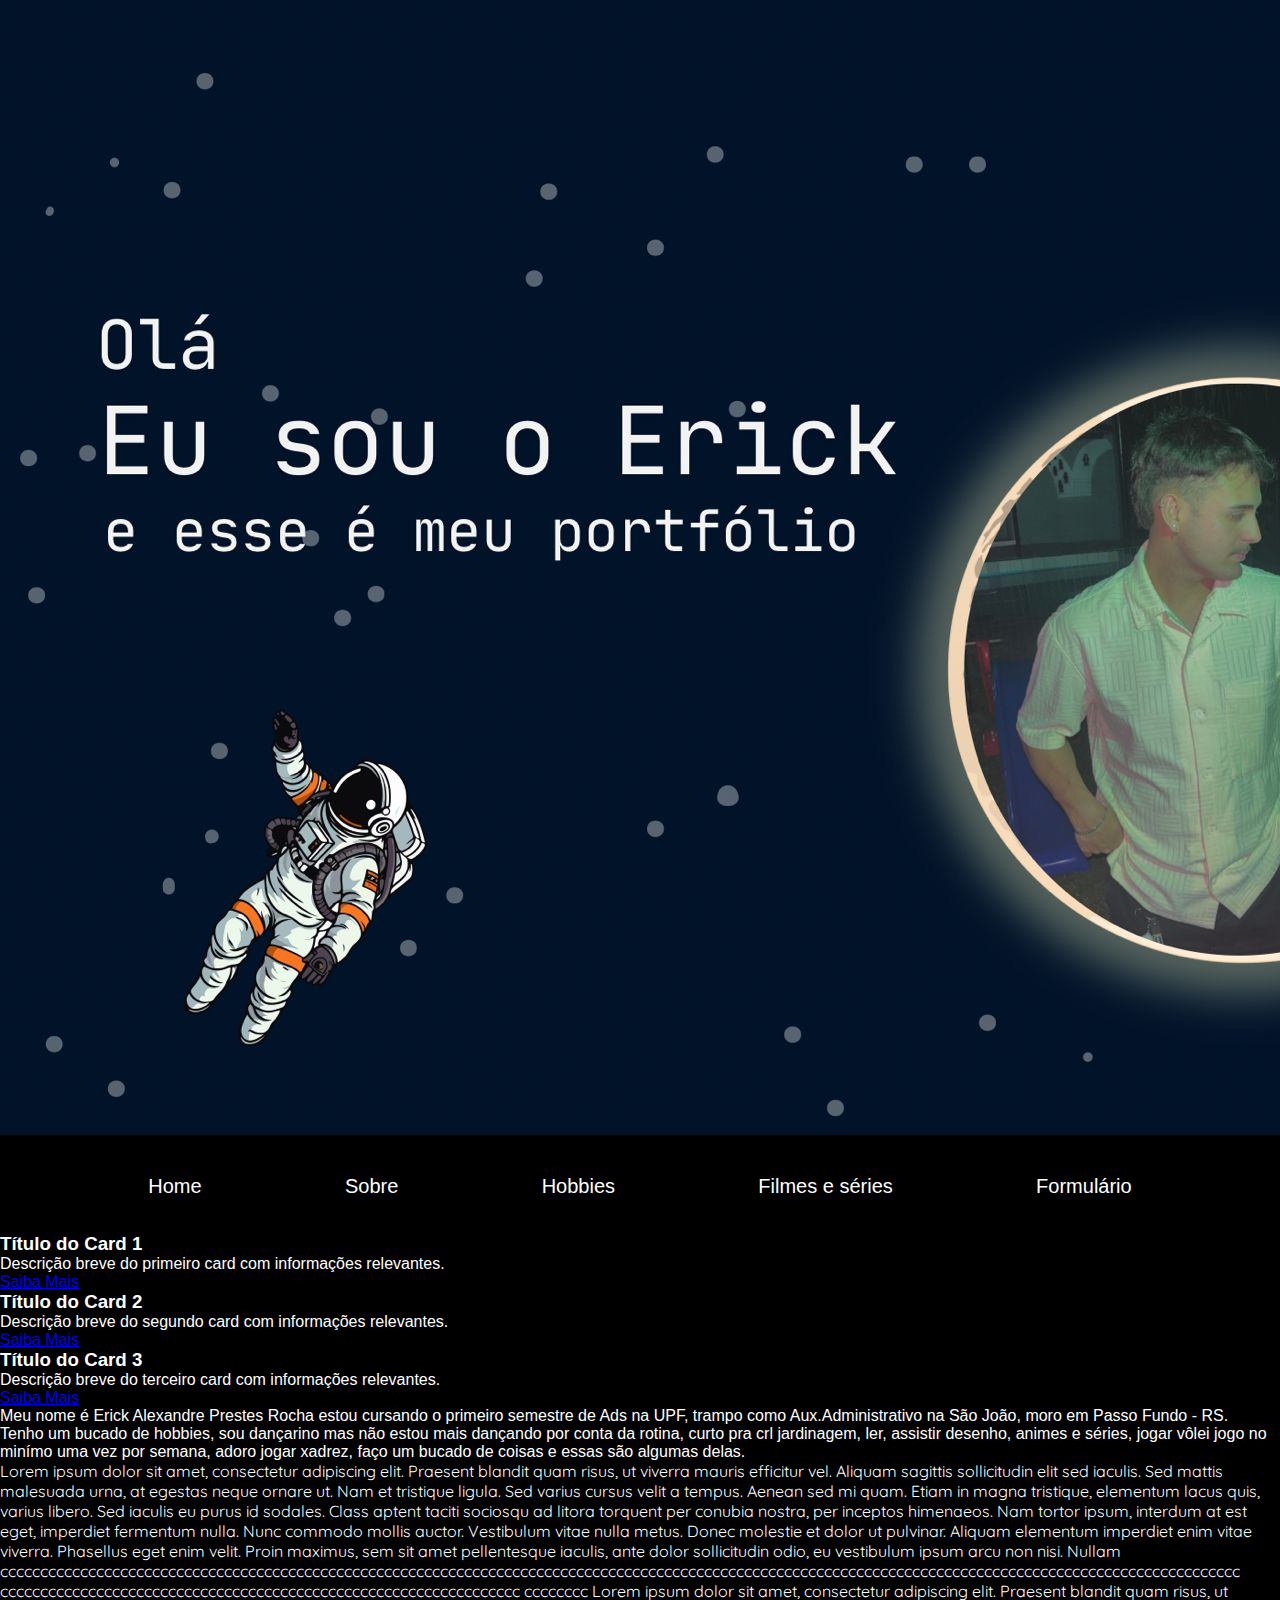
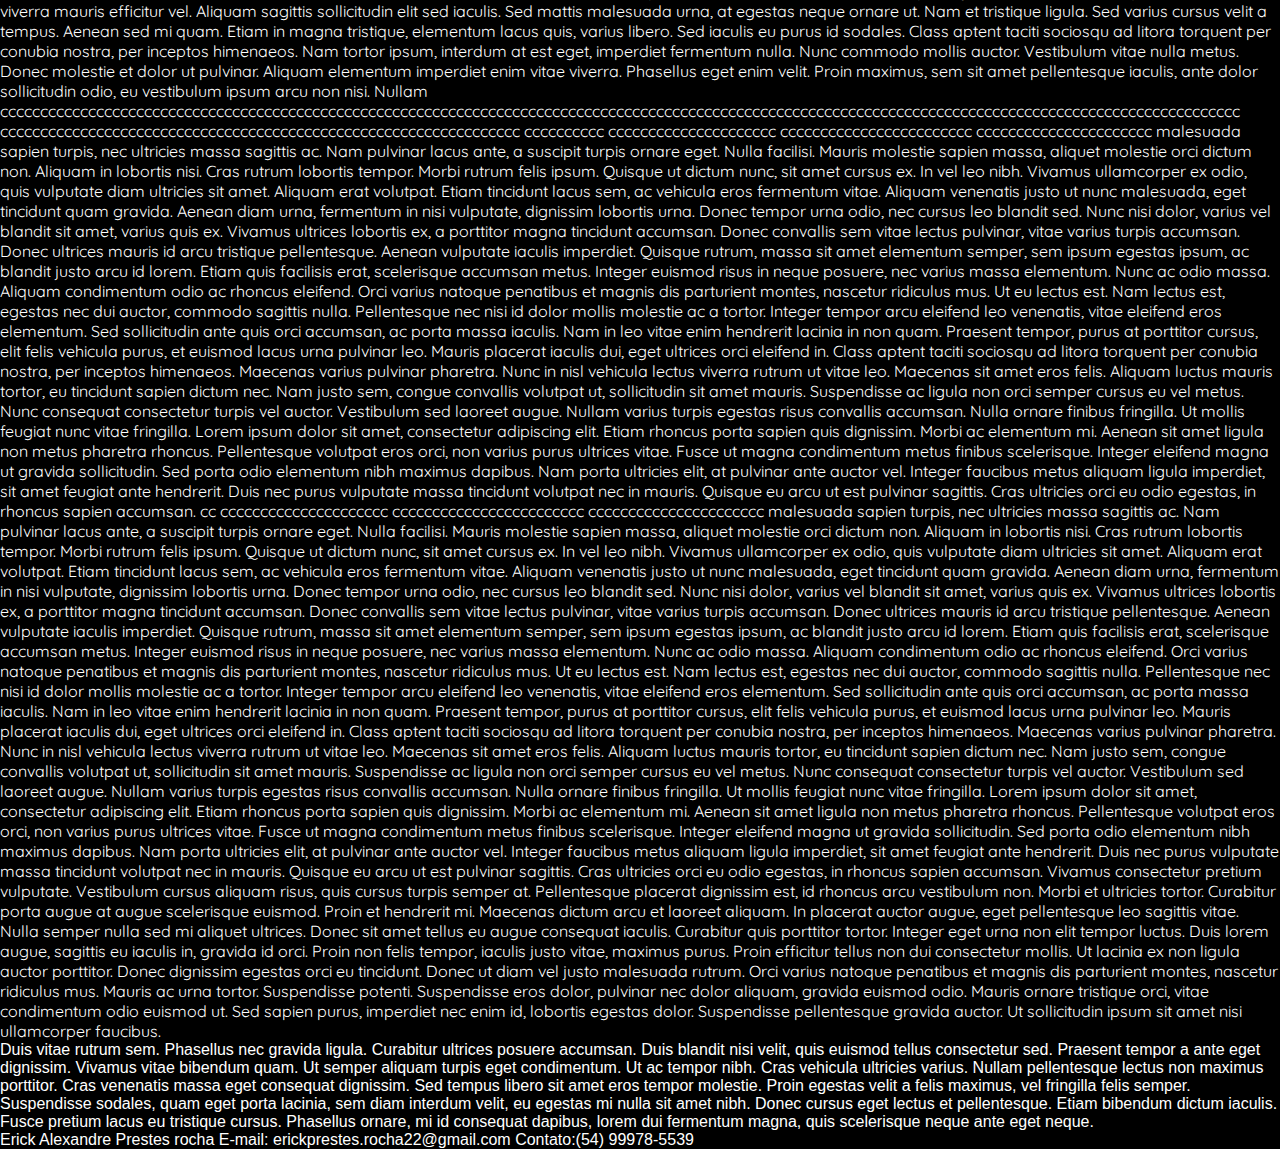
<file: eu/index.html>
<!DOCTYPE html>
<html lang="pt">
<head>
    <meta charset="UTF-8">
    <meta name="viewport" content="width=device-width, initial-scale=1.0">
    <link rel="stylesheet" href="./atividade.css">
    <title>Document</title>
</head>
<body>
  <img src="eu.jpg" alt="minha Imagem" class="imagem">
   <header>
       <nav class="menu">
         <ul>
          <li><a href="./index.html">Home</a></li>
          <li><a target="_blank" href="./sobre.html">Sobre</a></li>
          <li><a target="_blank" href="./hobbies.html#Livro">Hobbies</a></li>
          <li><a target="_blank" href="./sobre.html#Filme" >Filmes e séries</a></li>
          <li><a target="_blank" href="./inicio.html">Formulário</a></li>
        </ul>
       </nav>
   </header>
 <main>
<section class="container-cards">
    <div class="card">
        <div class="card-conteudo">
            <h3 class="card-titulo">Título do Card 1</h3>
            <p class="card-descricao">Descrição breve do primeiro card com informações relevantes.</p>
            <a href="#" class="card-botao">Saiba Mais</a>
        </div>
    </div>

    <div class="card">
        <div class="card-conteudo">
            <h3 class="card-titulo">Título do Card 2</h3>
            <p class="card-descricao">Descrição breve do segundo card com informações relevantes.</p>
            <a href="#" class="card-botao">Saiba Mais</a>
        </div>
    </div>

    <div class="card">
        <div class="card-conteudo">
            <h3 class="card-titulo">Título do Card 3</h3>
            <p class="card-descricao">Descrição breve do terceiro card com informações relevantes.</p>
            <a href="#" class="card-botao">Saiba Mais</a>
        </div>
    </div>
</section>
    <section>
      <article id="bio">
        <h1></h1>
        <p>Meu nome é Erick Alexandre Prestes Rocha estou cursando o primeiro semestre de Ads na UPF, trampo como Aux.Administrativo na São João, moro em Passo Fundo - RS.</p>
        <p>Tenho um bucado de hobbies, sou dançarino mas não estou mais dançando por conta da rotina, curto pra crl jardinagem, ler, assistir desenho, animes e séries, jogar vôlei jogo no minímo uma vez por semana, adoro jogar xadrez, faço um bucado de coisas e essas são algumas delas.</p>
    </section>
    <p id="fonte">
        Lorem ipsum dolor sit amet, consectetur adipiscing elit. Praesent blandit quam risus, ut viverra mauris efficitur vel. Aliquam sagittis sollicitudin elit sed iaculis. Sed mattis malesuada urna, at egestas neque ornare ut. Nam et tristique ligula. Sed varius cursus velit a tempus. Aenean sed mi quam. Etiam in magna tristique, elementum lacus quis, varius libero. Sed iaculis eu purus id sodales. Class aptent taciti sociosqu ad litora torquent per conubia nostra, per inceptos himenaeos. Nam tortor ipsum, interdum at est eget, imperdiet fermentum nulla. Nunc commodo mollis auctor. Vestibulum vitae nulla metus. Donec molestie et dolor ut pulvinar. Aliquam elementum imperdiet enim vitae viverra. Phasellus eget enim velit. Proin maximus, sem sit amet pellentesque iaculis, ante dolor sollicitudin odio, eu vestibulum ipsum arcu non nisi.


        Nullam ccccccccccccccccccccccccccccccccccccccccccccccccccccccccccccccccccccccccccccccccccccccccccccccccccccccccccccccccccccccccccccccccccccccccccccccccccccccccccc
        ccccccccccccccccccccccccccccccccccccccccccccccccccccccccccccccccc
        cccccccc Lorem ipsum dolor sit amet, consectetur adipiscing elit. Praesent blandit quam risus, ut viverra mauris efficitur vel. Aliquam sagittis sollicitudin elit sed iaculis. Sed mattis malesuada urna, at egestas neque ornare ut. Nam et tristique ligula. Sed varius cursus velit a tempus. Aenean sed mi quam. Etiam in magna tristique, elementum lacus quis, varius libero. Sed iaculis eu purus id sodales. Class aptent taciti sociosqu ad litora torquent per conubia nostra, per inceptos himenaeos. Nam tortor ipsum, interdum at est eget, imperdiet fermentum nulla. Nunc commodo mollis auctor. Vestibulum vitae nulla metus. Donec molestie et dolor ut pulvinar. Aliquam elementum imperdiet enim vitae viverra. Phasellus eget enim velit. Proin maximus, sem sit amet pellentesque iaculis, ante dolor sollicitudin odio, eu vestibulum ipsum arcu non nisi.


        Nullam ccccccccccccccccccccccccccccccccccccccccccccccccccccccccccccccccccccccccccccccccccccccccccccccccccccccccccccccccccccccccccccccccccccccccccccccccccccccccccc
        ccccccccccccccccccccccccccccccccccccccccccccccccccccccccccccccccc
        cccccccccc
        ccccccccccccccccccccc
        cccccccccccccccccccccccc
        cccccccccccccccccccccc
        malesuada sapien turpis, nec ultricies massa sagittis ac. Nam pulvinar lacus ante, a suscipit turpis ornare eget. Nulla facilisi. Mauris molestie sapien massa, aliquet molestie orci dictum non. Aliquam in lobortis nisi. Cras rutrum lobortis tempor. Morbi rutrum felis ipsum.
       
        Quisque ut dictum nunc, sit amet cursus ex. In vel leo nibh. Vivamus ullamcorper ex odio, quis vulputate diam ultricies sit amet. Aliquam erat volutpat. Etiam tincidunt lacus sem, ac vehicula eros fermentum vitae. Aliquam venenatis justo ut nunc malesuada, eget tincidunt quam gravida. Aenean diam urna, fermentum in nisi vulputate, dignissim lobortis urna. Donec tempor urna odio, nec cursus leo blandit sed. Nunc nisi dolor, varius vel blandit sit amet, varius quis ex. Vivamus ultrices lobortis ex, a porttitor magna tincidunt accumsan. Donec convallis sem vitae lectus pulvinar, vitae varius turpis accumsan. Donec ultrices mauris id arcu tristique pellentesque.
       
        Aenean vulputate iaculis imperdiet. Quisque rutrum, massa sit amet elementum semper, sem ipsum egestas ipsum, ac blandit justo arcu id lorem. Etiam quis facilisis erat, scelerisque accumsan metus. Integer euismod risus in neque posuere, nec varius massa elementum. Nunc ac odio massa. Aliquam condimentum odio ac rhoncus eleifend. Orci varius natoque penatibus et magnis dis parturient montes, nascetur ridiculus mus. Ut eu lectus est. Nam lectus est, egestas nec dui auctor, commodo sagittis nulla. Pellentesque nec nisi id dolor mollis molestie ac a tortor. Integer tempor arcu eleifend leo venenatis, vitae eleifend eros elementum. Sed sollicitudin ante quis orci accumsan, ac porta massa iaculis. Nam in leo vitae enim hendrerit lacinia in non quam. Praesent tempor, purus at porttitor cursus, elit felis vehicula purus, et euismod lacus urna pulvinar leo. Mauris placerat iaculis dui, eget ultrices orci eleifend in. Class aptent taciti sociosqu ad litora torquent per conubia nostra, per inceptos himenaeos.
       
        Maecenas varius pulvinar pharetra. Nunc in nisl vehicula lectus viverra rutrum ut vitae leo. Maecenas sit amet eros felis. Aliquam luctus mauris tortor, eu tincidunt sapien dictum nec. Nam justo sem, congue convallis volutpat ut, sollicitudin sit amet mauris. Suspendisse ac ligula non orci semper cursus eu vel metus. Nunc consequat consectetur turpis vel auctor. Vestibulum sed laoreet augue. Nullam varius turpis egestas risus convallis accumsan. Nulla ornare finibus fringilla. Ut mollis feugiat nunc vitae fringilla. Lorem ipsum dolor sit amet, consectetur adipiscing elit. Etiam rhoncus porta sapien quis dignissim. Morbi ac elementum mi. Aenean sit amet ligula non metus pharetra rhoncus. Pellentesque volutpat eros orci, non varius purus ultrices vitae.
       
        Fusce ut magna condimentum metus finibus scelerisque. Integer eleifend magna ut gravida sollicitudin. Sed porta odio elementum nibh maximus dapibus. Nam porta ultricies elit, at pulvinar ante auctor vel. Integer faucibus metus aliquam ligula imperdiet, sit amet feugiat ante hendrerit. Duis nec purus vulputate massa tincidunt volutpat nec in mauris. Quisque eu arcu ut est pulvinar sagittis. Cras ultricies orci eu odio egestas, in rhoncus sapien accumsan.
       cc
        ccccccccccccccccccccc
        cccccccccccccccccccccccc
        cccccccccccccccccccccc
        malesuada sapien turpis, nec ultricies massa sagittis ac. Nam pulvinar lacus ante, a suscipit turpis ornare eget. Nulla facilisi. Mauris molestie sapien massa, aliquet molestie orci dictum non. Aliquam in lobortis nisi. Cras rutrum lobortis tempor. Morbi rutrum felis ipsum.
       
        Quisque ut dictum nunc, sit amet cursus ex. In vel leo nibh. Vivamus ullamcorper ex odio, quis vulputate diam ultricies sit amet. Aliquam erat volutpat. Etiam tincidunt lacus sem, ac vehicula eros fermentum vitae. Aliquam venenatis justo ut nunc malesuada, eget tincidunt quam gravida. Aenean diam urna, fermentum in nisi vulputate, dignissim lobortis urna. Donec tempor urna odio, nec cursus leo blandit sed. Nunc nisi dolor, varius vel blandit sit amet, varius quis ex. Vivamus ultrices lobortis ex, a porttitor magna tincidunt accumsan. Donec convallis sem vitae lectus pulvinar, vitae varius turpis accumsan. Donec ultrices mauris id arcu tristique pellentesque.
       
        Aenean vulputate iaculis imperdiet. Quisque rutrum, massa sit amet elementum semper, sem ipsum egestas ipsum, ac blandit justo arcu id lorem. Etiam quis facilisis erat, scelerisque accumsan metus. Integer euismod risus in neque posuere, nec varius massa elementum. Nunc ac odio massa. Aliquam condimentum odio ac rhoncus eleifend. Orci varius natoque penatibus et magnis dis parturient montes, nascetur ridiculus mus. Ut eu lectus est. Nam lectus est, egestas nec dui auctor, commodo sagittis nulla. Pellentesque nec nisi id dolor mollis molestie ac a tortor. Integer tempor arcu eleifend leo venenatis, vitae eleifend eros elementum. Sed sollicitudin ante quis orci accumsan, ac porta massa iaculis. Nam in leo vitae enim hendrerit lacinia in non quam. Praesent tempor, purus at porttitor cursus, elit felis vehicula purus, et euismod lacus urna pulvinar leo. Mauris placerat iaculis dui, eget ultrices orci eleifend in. Class aptent taciti sociosqu ad litora torquent per conubia nostra, per inceptos himenaeos.
       
        Maecenas varius pulvinar pharetra. Nunc in nisl vehicula lectus viverra rutrum ut vitae leo. Maecenas sit amet eros felis. Aliquam luctus mauris tortor, eu tincidunt sapien dictum nec. Nam justo sem, congue convallis volutpat ut, sollicitudin sit amet mauris. Suspendisse ac ligula non orci semper cursus eu vel metus. Nunc consequat consectetur turpis vel auctor. Vestibulum sed laoreet augue. Nullam varius turpis egestas risus convallis accumsan. Nulla ornare finibus fringilla. Ut mollis feugiat nunc vitae fringilla. Lorem ipsum dolor sit amet, consectetur adipiscing elit. Etiam rhoncus porta sapien quis dignissim. Morbi ac elementum mi. Aenean sit amet ligula non metus pharetra rhoncus. Pellentesque volutpat eros orci, non varius purus ultrices vitae.
       
        Fusce ut magna condimentum metus finibus scelerisque. Integer eleifend magna ut gravida sollicitudin. Sed porta odio elementum nibh maximus dapibus. Nam porta ultricies elit, at pulvinar ante auctor vel. Integer faucibus metus aliquam ligula imperdiet, sit amet feugiat ante hendrerit. Duis nec purus vulputate massa tincidunt volutpat nec in mauris. Quisque eu arcu ut est pulvinar sagittis. Cras ultricies orci eu odio egestas, in rhoncus sapien accumsan.
       
        Vivamus consectetur pretium vulputate. Vestibulum cursus aliquam risus, quis cursus turpis semper at. Pellentesque placerat dignissim est, id rhoncus arcu vestibulum non. Morbi et ultricies tortor. Curabitur porta augue at augue scelerisque euismod. Proin et hendrerit mi. Maecenas dictum arcu et laoreet aliquam. In placerat auctor augue, eget pellentesque leo sagittis vitae. Nulla semper nulla sed mi aliquet ultrices. Donec sit amet tellus eu augue consequat iaculis. Curabitur quis porttitor tortor. Integer eget urna non elit tempor luctus. Duis lorem augue, sagittis eu iaculis in, gravida id orci. Proin non felis tempor, iaculis justo vitae, maximus purus. Proin efficitur tellus non dui consectetur mollis. Ut lacinia ex non ligula auctor porttitor.
       
        Donec dignissim egestas orci eu tincidunt. Donec ut diam vel justo malesuada rutrum. Orci varius natoque penatibus et magnis dis parturient montes, nascetur ridiculus mus. Mauris ac urna tortor. Suspendisse potenti. Suspendisse eros dolor, pulvinar nec dolor aliquam, gravida euismod odio. Mauris ornare tristique orci, vitae condimentum odio euismod ut. Sed sapien purus, imperdiet nec enim id, lobortis egestas dolor. Suspendisse pellentesque gravida auctor. Ut sollicitudin ipsum sit amet nisi ullamcorper faucibus. </p>
       
        Duis vitae rutrum sem. Phasellus nec gravida ligula. Curabitur ultrices posuere accumsan. Duis blandit nisi velit, quis euismod tellus consectetur sed. Praesent tempor a ante eget dignissim. Vivamus vitae bibendum quam. Ut semper aliquam turpis eget condimentum.
       
        Ut ac tempor nibh. Cras vehicula ultricies varius. Nullam pellentesque lectus non maximus porttitor. Cras venenatis massa eget consequat dignissim. Sed tempus libero sit amet eros tempor molestie. Proin egestas velit a felis maximus, vel fringilla felis semper. Suspendisse sodales, quam eget porta lacinia, sem diam interdum velit, eu egestas mi nulla sit amet nibh. Donec cursus eget lectus et pellentesque. Etiam bibendum dictum iaculis. Fusce pretium lacus eu tristique cursus. Phasellus ornare, mi id consequat dapibus, lorem dui fermentum magna, quis scelerisque neque ante eget neque.
    </p>
 </main>
    <footer>
        <span>Erick Alexandre Prestes rocha</span>
        <span>E-mail: erickprestes.rocha22@gmail.com</span>
        <span>Contato:(54) 99978-5539</span>
    </footer>
</body>
</html>
</file>
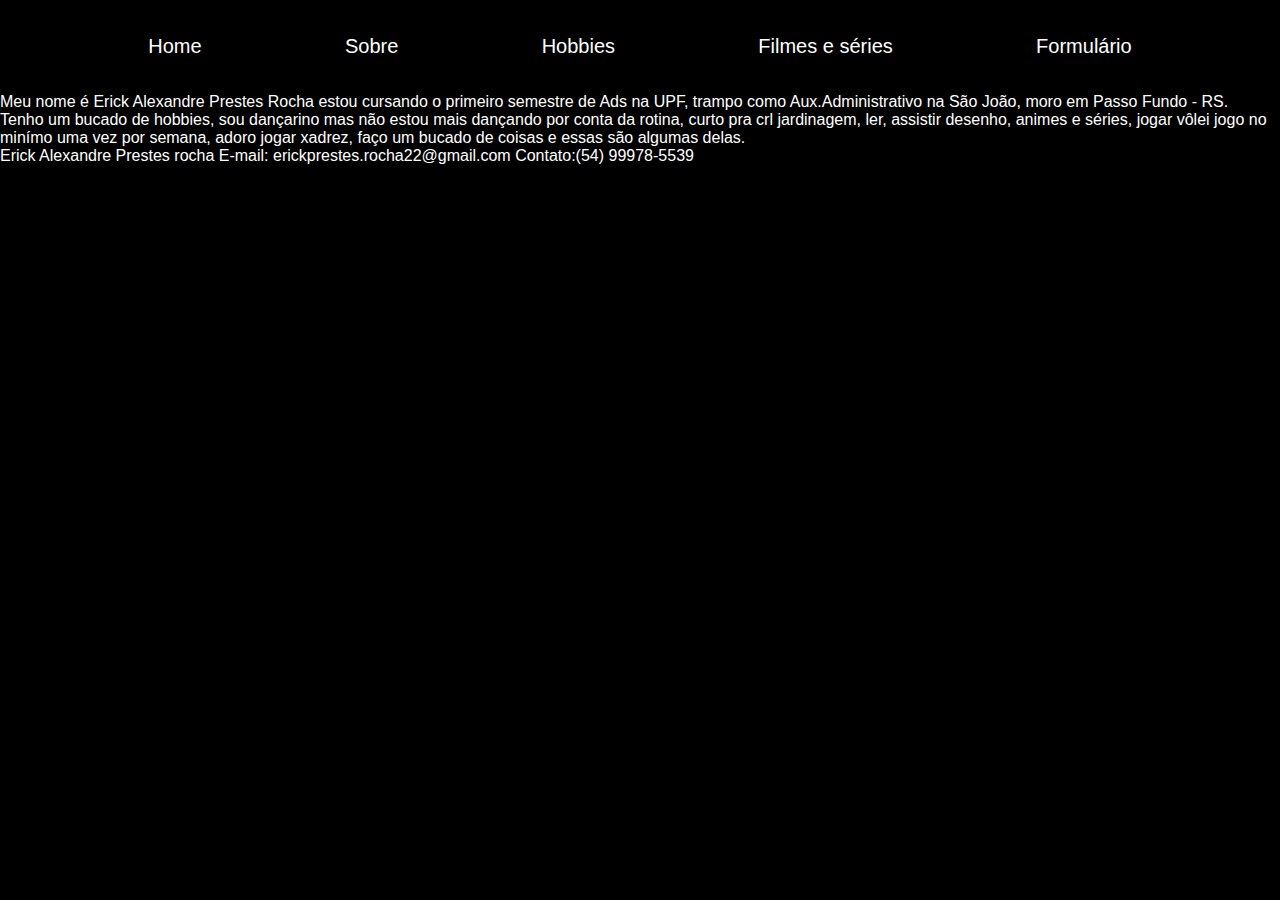
<file: eu/hobbies.html>
<!DOCTYPE html>
<html lang="pt">
<head>
    <meta charset="UTF-8">
    <meta name="viewport" content="width=device-width, initial-scale=1.0">
    <link rel="stylesheet" href="./atividade.css">
    <title>Document</title>
</head>
<body>
   <header>
       <nav class="menu">
         <ul>
          <li><a href="./index.html">Home</a></li>
          <li><a target="_blank" href="./sobre.html">Sobre</a></li>
          <li><a target="_blank" href="./hobbies.html#Livro">Hobbies</a></li>
          <li><a target="_blank" href="./sobre.html#Filme" >Filmes e séries</a></li>
          <li><a target="_blank" href="./inicio.html">Formulário</a></li>
        </ul>
       </nav>
   </header>
 <main>
    <section>
      <article id="bio">
        <h1></h1>
        <p>Meu nome é Erick Alexandre Prestes Rocha estou cursando o primeiro semestre de Ads na UPF, trampo como Aux.Administrativo na São João, moro em Passo Fundo - RS.</p>
        <p>Tenho um bucado de hobbies, sou dançarino mas não estou mais dançando por conta da rotina, curto pra crl jardinagem, ler, assistir desenho, animes e séries, jogar vôlei jogo no minímo uma vez por semana, adoro jogar xadrez, faço um bucado de coisas e essas são algumas delas.</p>
    </section>
    <p id="fonte">
      
    </p>
 </main>
    <footer>
        <span>Erick Alexandre Prestes rocha</span>
        <span>E-mail: erickprestes.rocha22@gmail.com</span>
        <span>Contato:(54) 99978-5539</span>
    </footer>
</body>
</html>
</file>
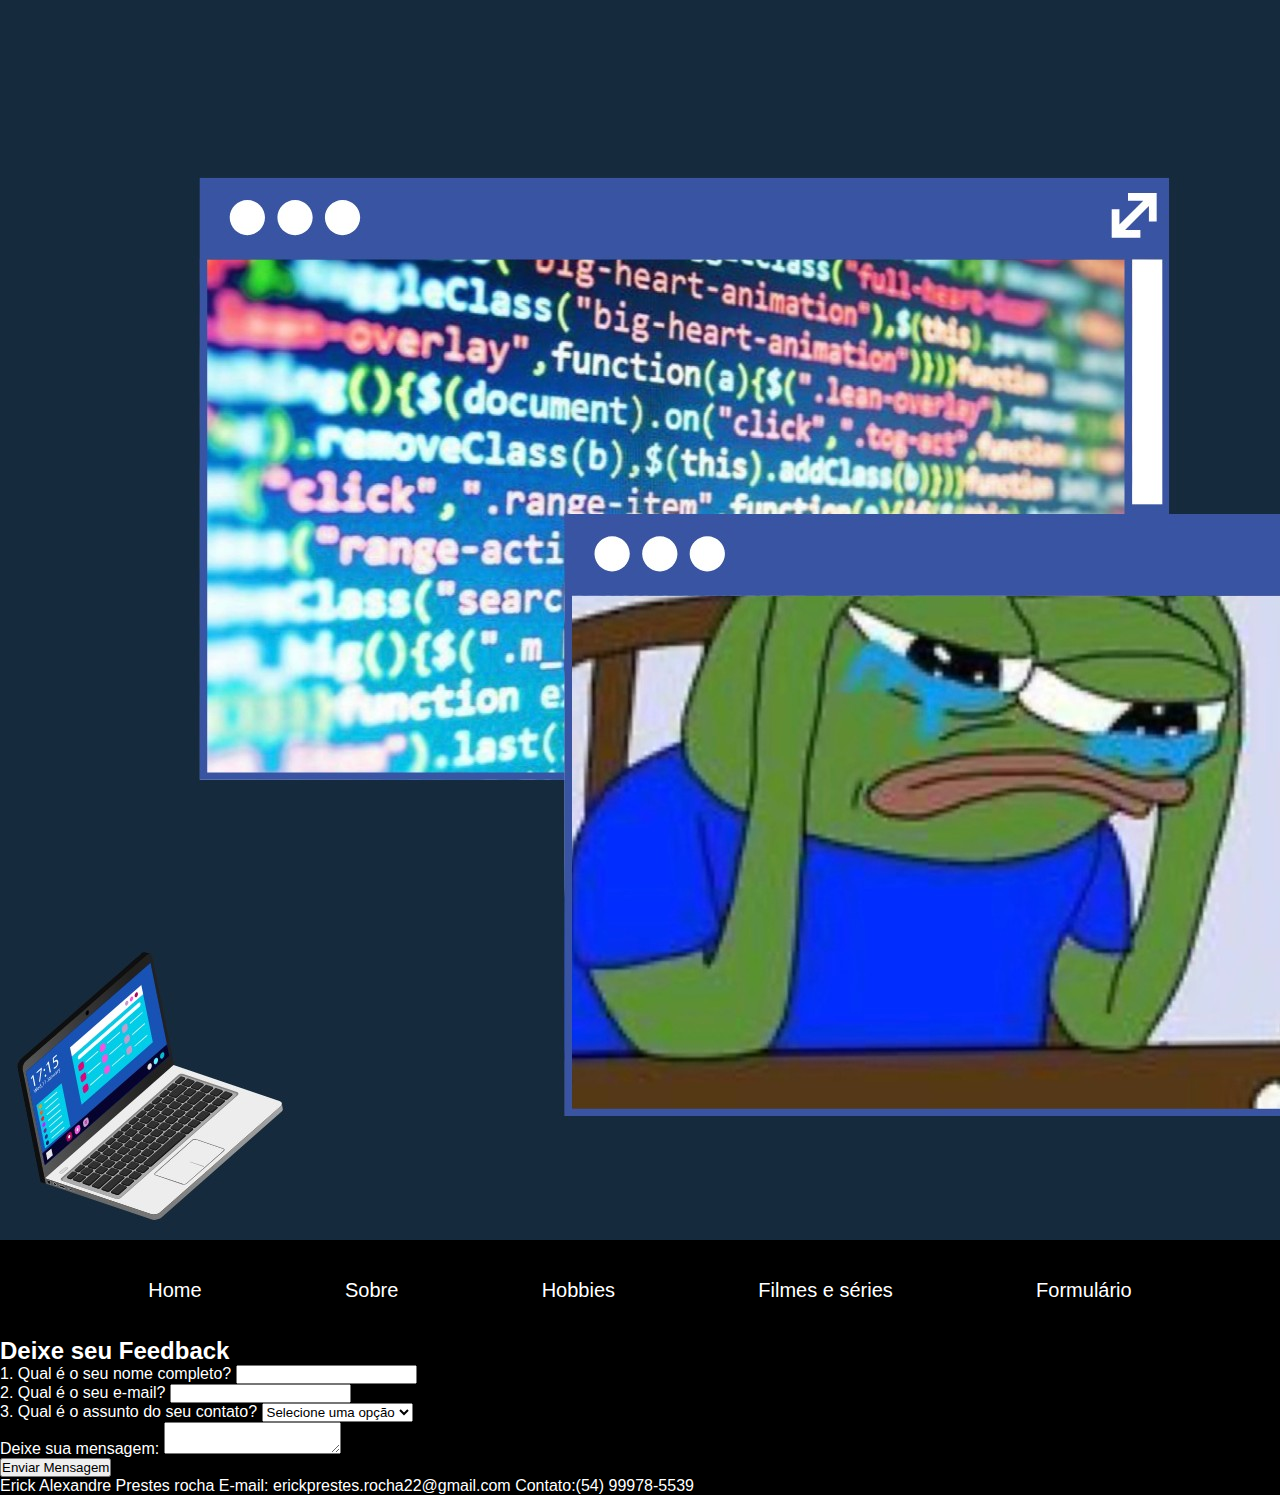
<file: eu/inicio.html>
<!DOCTYPE html>
<html lang="pt">
<head>
    <meta charset="UTF-8">
    <meta name="viewport" content="width=device-width, initial-scale=1.0">
    <link rel="stylesheet" href="./atividade.css">
    <title>Document</title>
</head>
<body>
  <img src="forms.jpeg" alt="minha Imagem" class="imagem">
   <header>
       <nav class="menu">
         <ul>
          <li><a href="./index.html">Home</a></li>
          <li><a target="_blank" href="./sobre.html">Sobre</a></li>
          <li><a target="_blank" href="./hobbies.html#Livro">Hobbies</a></li>
          <li><a target="_blank" href="./sobre.html#Filme" >Filmes e séries</a></li>
          <li><a target="_blank" href="./inicio.html">Formulário</a></li>
        </ul>
       </nav>
   </header>
 <main>
  <div claa="imagem-fundo">
  <section class="formulario-container">
    <h2 class="formulario-titulo">Deixe seu Feedback</h2>
    <form action="#" method="POST">
        <div class="formulario-grupo">
            <label for="nome">1. Qual é o seu nome completo?</label>
            <input type="text" id="nome" name="nome" required>
        </div>
        <div class="formulario-grupo">
            <label for="email">2. Qual é o seu e-mail?</label>
            <input type="email" id="email" name="email" required>
        </div>
                <div class="formulario-grupo">
            <label for="assunto">3. Qual é o assunto do seu contato?</label>
            <select id="assunto" name="assunto" required>
                <option value="" disabled selected>Selecione uma opção</option>
                <option value="duvida">Dúvida</option>
                <option value="sugestao">Sugestão</option>
                <option value="reclamacao">Reclamação</option>
                <option value="elogio">Elogio</option>
            </select>
        </div>
        <div class="formulario-grupo">
            <label for="mensagem">Deixe sua mensagem:</label>
            <textarea id="mensagem" name="mensagem" required></textarea>
        </div>
        <button type="submit" class="botao-enviar">Enviar Mensagem</button>
    </form>
</section>
</div>
 </main>
    <footer>
        <span>Erick Alexandre Prestes rocha</span>
        <span>E-mail: erickprestes.rocha22@gmail.com</span>
        <span>Contato:(54) 99978-5539</span>
    </footer>
</body>
</html>
</file>
<file: eu/atividade.css>
@import url('https://fonts.googleapis.com/css2?family=Quicksand:wght@300..700&display=swap');

* {
    margin: 0;
    padding: 0;
    box-sizing: border-box;
}

body {
    font-family: 'Arial', sans-serif;
    background-color: #000000;
    color: #ffffff; 
}

#fonte {
    font-family: "Quicksand", sans-serif;
    column-width: auto;
}


header {
    position: sticky;
    top: 0;
    background-color: #000000;
    text-align: center;
    color: white;
    padding: 20px;
    z-index: 100; 

nav {
    position: sticky;
    top: 80px; 
    background-color: #000000;
    padding: 15px 0;
    z-index: 99;
}

nav ul {
    display: flex;
    justify-content: space-evenly;
    list-style-type: none;
    background-color: transparent;
}

nav li {
    background-color: transparent;
}

nav a {
    color: white;
    text-decoration: none;
    font-size: 20px;
    padding: 10px 15px;
    transition: color 0.3s;
}

nav a:hover {
    color: #ccc; /* Add hover effect */
}

.imagem {
    background-color: black;
    width: 100%;
    height: auto;
}

main {
    padding: 20px;
    background-color: #000000;
}

.sobre {
    background-color: transparent;
    margin: 20px 0;
}

p {
    margin: 10px 0;
    color: white;
    background-color: transparent;
    line-height: 1.6;
}

.flex-container {
    display: flex;
    flex-wrap: wrap;
    justify-content: center;
    gap: 10px;
    background-color: #141414;
    padding: 10px;
}

.flex-container > div {
    background-color: #141414;
    color: white;
    width: 100%;
    max-width: 300px;
    height: 150px;
    margin: 10px;
    text-align: center;
    line-height: 150px;
    font-size: 40px;
}

.container img {
    max-width: 100%;
    height: auto;
    object-fit: cover;
}
.container-cards {
    display: flex;
    justify-content: center; /* centraliza os cards horizontalmente */
    gap: 30px; /* espaçamento entre os cards */
    padding: 40px;
    background-color: #000000;
    flex-wrap: nowrap; /* impede que os cards quebrem para outra linha */
    overflow-x: auto; /* permite rolagem horizontal se não couberem */
}

.card {
    flex: 0 0 300px;
    background-color: #1a1a1a;
    border-radius: 10px;
    overflow: hidden;
    box-shadow: 0 4px 8px rgba(0, 255, 255, 0.2);
    transition: all 0.3s ease;
    min-height: 400px; 
}

.card:hover {
    transform: translateY(-10px);
    box-shadow: 0 8px 16px rgba(0, 255, 255, 0.3);
}

.card-imagem {
    width: 100%;
    height: 180px;
    object-fit: cover;
}

.card-conteudo {
    padding: 20px;
}

.card-titulo {
    color: #00ffff;
    margin-bottom: 15px;
    font-size: 1.3rem;
}

.card-descricao {
    color: #cccccc;
    margin-bottom: 20px;
    line-height: 1.5;
    font-size: 0.9rem;
}

.card-botao {
    display: inline-block;
    padding: 8px 20px;
    background-color: #006666;
    color: white;
    text-decoration: none;
    border-radius: 5px;
    transition: background-color 0.3s;
    font-size: 0.9rem;
}

.card-botao:hover {
    background-color: #00aaaa;
}

.formulario-container {
    max-width: 800px;
    margin: 40px auto;
    padding: 30px;
    background-color: #1a1a1a;
    border-radius: 10px;
    box-shadow: 0 0 15px rgba(0, 255, 255, 0.1);
}

.formulario-titulo {
    color: #00ffff;
    text-align: center;
    margin-bottom: 30px;
    font-size: 1.8rem;
}

.formulario-grupo {
    margin-bottom: 25px;
}

.formulario-grupo label {
    display: block;
    color: #cccccc;
    margin-bottom: 8px;
    font-size: 1.1rem;
}

.formulario-grupo input,
.formulario-grupo select,
.formulario-grupo textarea {
    width: 100%;
    padding: 12px;
    background-color: #2a2a2a;
    border: 1px solid #006666;
    border-radius: 5px;
    color: white;
    font-size: 1rem;
}

.formulario-grupo textarea {
    height: 150px;
    resize: vertical;
}

.formulario-grupo input:focus,
.formulario-grupo select:focus,
.formulario-grupo textarea:focus {
    outline: none;
    border-color: #00ffff;
    box-shadow: 0 0 8px rgba(0, 255, 255, 0.3);
}

.botao-enviar {
    display: block;
    width: 100%;
    padding: 15px;
    background-color: #006666;
    color: white;
    border: none;
    border-radius: 5px;
    font-size: 1.1rem;
    cursor: pointer;
    transition: background-color 0.3s;
}

.botao-enviar:hover {
    background-color: #00aaaa;
}

footer {
    position: relative;
    background-color: #000000;
    color: white;
    padding: 20px;
    text-align: center;
    margin-top: 20px;
}

span {
    padding: 5px;
    color: rgb(250, 233, 233);
}
</file>
